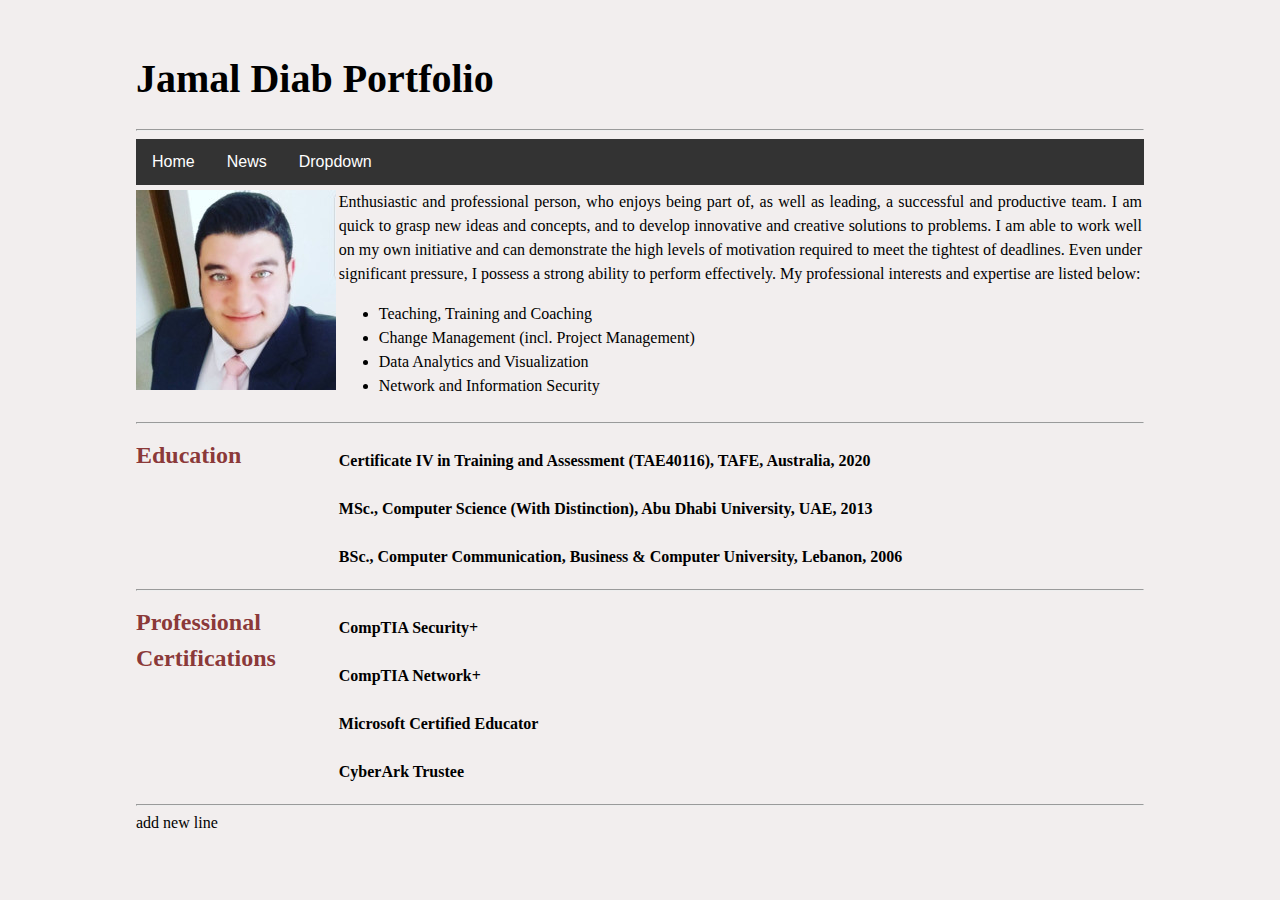
<file: index.html>
<!DOCTYPE html>
<html>
    <head>
        <title>Jamal Diab</title>
        <link rel="stylesheet" href="css/style.css" />
		    <meta name="viewport" content="width=device-width, initial-scale=1.0" />
    </head>

    <body>
        <h1>Jamal Diab Portfolio</h1>
        <hr/>
        
        <div class="navbar">
          <a href="#home">Home</a>
          <a href="#news">News</a>
          <div class="dropdown">
              <button class="dropbtn">Dropdown <i class="fa fa-caret-down"></i> </button>
              <div class="dropdown-content">
                <a href="#">Link 1</a>
                <a href="#">Link 2</a>
                <a href="#">Link 3</a>
              </div>
          </div>
        </div> 
        
        <section class="container">
            <div class="box-left"><img src="img/jamal.jpeg"></div>
            <div class="box-right">
                Enthusiastic and professional person, who enjoys being part of, as well as leading, a successful and productive team. I am quick to grasp new ideas and concepts, and to develop innovative and creative solutions to problems. I am able to work well on my own initiative and can demonstrate the high levels of motivation required to meet the tightest of deadlines. Even under significant pressure, I possess a strong ability to perform effectively. My professional interests and expertise are listed below:
                <ul>
                  <li>Teaching, Training and Coaching</li>
                  <li>Change Management (incl. Project Management)</li>
                  <li>Data Analytics and Visualization</li>
                  <li>Network and Information Security</li>
                </ul>
            </div>
        </section>
        
        <hr/>

        <section class="container">
          <div class="box-left"><h2 id="fontstyle">Education</h2></div>
          <div class="box-right"> 
              <ul class="st">
                <li>Certificate IV in Training and Assessment (TAE40116), TAFE, Australia, 2020</li>
                <li>MSc., Computer Science (With Distinction), Abu Dhabi University, UAE, 2013</li>
                <li>BSc., Computer Communication, Business & Computer University, Lebanon, 2006</li>
              </ul>
          </div>
        </section>
        
        <hr/>
        
        <section class="container">
          <div class="box-left"><h2 id="fontstyle">Professional Certifications</h2></div>
          <div class="box-right"> 
              <ul class="st">
                <li>CompTIA Security+</li>
                <li>CompTIA Network+</li>
                <li>Microsoft Certified Educator</li>
                <li>CyberArk Trustee</li>
              </ul>
          </div>
        </section>
      
        <hr/>
add new line
    </body>

</html>
</file>
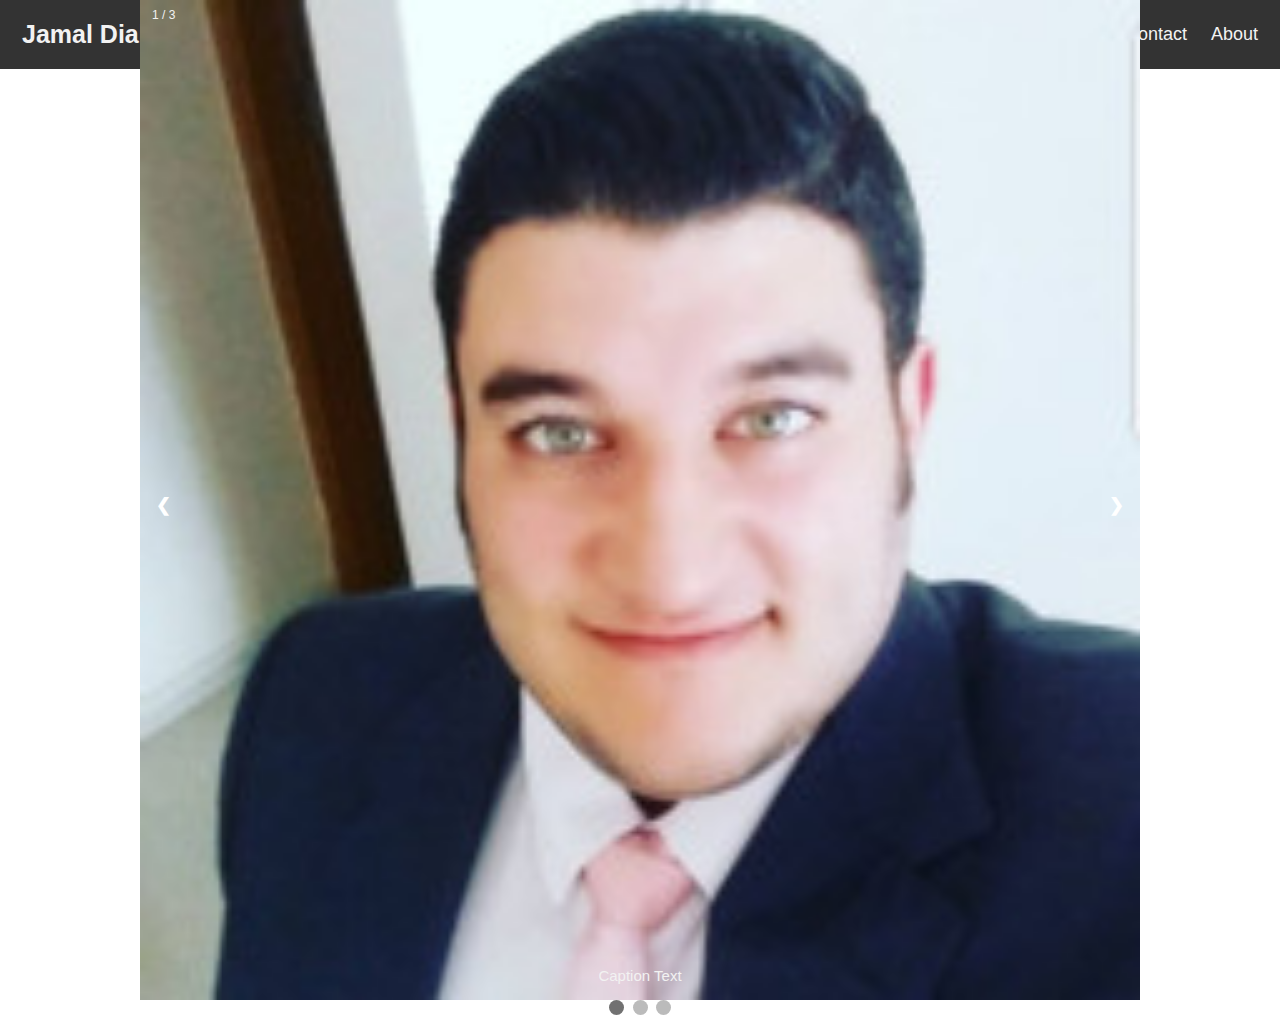
<file: page.html>
<!DOCTYPE html>
<html>
    <head><title>Page</title></head>
    <link rel="stylesheet" href="css/page.css">
    <link rel="stylesheet" href="css/slideshow.css">
    <meta name="viewport" content="width=device-width, initial-scale=1">
    <body>
        <div class="header">
            <a href="#default" class="logo">Jamal Diab</a>
            <div class="header-right">
              <a class="active" href="#home">Home</a>
              <a href="#contact">Contact</a>
              <a href="#about">About</a>
            </div>
        </div>
          
        <div class="slideshow-container">

            <div class="mySlides fade">
              <div class="numbertext">1 / 3</div>
              <img src="img/jamal.jpeg" style="width:100%">
              <div class="text">Caption Text</div>
            </div>
            
            <div class="mySlides fade">
              <div class="numbertext">2 / 3</div>
              <img src="img/jamal.jpeg" style="width:100%">
              <div class="text">Caption Two</div>
            </div>
            
            <div class="mySlides fade">
              <div class="numbertext">3 / 3</div>
              <img src="img/jamal.jpeg" style="width:100%">
              <div class="text">Caption Three</div>
            </div>
            
            <a class="prev" onclick="plusSlides(-1)">&#10094;</a>
            <a class="next" onclick="plusSlides(1)">&#10095;</a>
            
        </div>            
            <div style="text-align:center">
              <span class="dot" onclick="currentSlide(1)"></span> 
              <span class="dot" onclick="currentSlide(2)"></span> 
              <span class="dot" onclick="currentSlide(3)"></span> 
            </div>
            
    <script src="js/slideshow.js"></script>    
    </body> 
</html>
</file>
<file: css/style.css>
body {
  background-color: #f0ebebdf;
  padding: 20px;
  font-family: 'Times New Roman', Times, serif;
  padding-left: 10%;
  padding-right: 10%;
  }

h1 {
  font-size: 40px;
}

ul.st{
  list-style-type: none;
  font-weight: bold;
  margin: 0;
  padding: 0;
  line-height: 3;
}

#fontstyle{
  margin: 0;
  color: rgba(129, 39, 39, 0.918);
}

.container {
  display: flex;
  flex-direction: row;
  justify-content: space-around;
  align-items: flex-start;
  width: 100%;
  }

.box-left {
    padding-top: 0.5%;
    padding-right: 0.2%;
    text-align: justify;
    font-family: 'Times New Roman', Times, serif;
    line-height: 1.5;
    width: 800px;
    flex: 0.5;
  }

.box-right {
    padding-top: 0.5%;
    padding-right: 0.2%;
    text-align: justify;
    font-family: 'Times New Roman', Times, serif;
    line-height: 1.5;
    flex: 2;
  }

/* Navbar container */
.navbar {
  overflow: hidden;
  background-color: #333;
  font-family: Arial;
}

/* Links inside the navbar */
.navbar a {
  float: left;
  font-size: 16px;
  color: white;
  text-align: center;
  padding: 14px 16px;
  text-decoration: none;
}

/* The dropdown container */
.dropdown {
  float: left;
  overflow: hidden;
}

/* Dropdown button */
.dropdown .dropbtn {
  font-size: 16px;
  border: none;
  outline: none;
  color: white;
  padding: 14px 16px;
  background-color: inherit;
  font-family: inherit; /* Important for vertical align on mobile phones */
  margin: 0; /* Important for vertical align on mobile phones */
}

/* Add a red background color to navbar links on hover */
.navbar a:hover, .dropdown:hover .dropbtn {
  background-color: red;
}

/* Dropdown content (hidden by default) */
.dropdown-content {
  display: none;
  position: absolute;
  background-color: #f9f9f9;
  min-width: 160px;
  box-shadow: 0px 8px 16px 0px rgba(0,0,0,0.2);
  z-index: 1;
}


/* Links inside the dropdown */
.dropdown-content a {
  float: none;
  color: black;
  padding: 12px 16px;
  text-decoration: none;
  display: block;
  text-align: left;
}

/* Add a grey background color to dropdown links on hover */
.dropdown-content a:hover {
  background-color: #ddd;
}

/* Show the dropdown menu on hover */
.dropdown:hover .dropdown-content {
  display: block;
}
</file>
<file: css/page.css>
* {box-sizing: border-box;}

body { 
  margin: 0;
  font-family: Arial, Helvetica, sans-serif;
}

.header {
  overflow: hidden;
  background-color: #333;
  padding: 10px 10px;
  position: fixed;
  top: 0;
  width: 100%;
}

.header a {
  float: left;
  color: #f2f2f2;
  text-align: center;
  padding: 12px;
  text-decoration: none;
  font-size: 18px; 
  line-height: 25px;
  border-radius: 4px;
}

.header a.logo {
  font-size: 25px;
  font-weight: bold;
  color: #f2f2f2;
}

.header a:hover {
  background-color: #ddd;
  color: black;
}

.header a.active {
  background-color: dodgerblue;
  color: white;
}

.header-right {
  float: right;
}

@media screen and (max-width: 500px) {
  .header a {
    float: none;
    display: block;
    text-align: left;
  }
  
  .header-right {
    float: none;
  }
}
</file>
<file: css/slideshow.css>
* {box-sizing: border-box}
body {font-family: Verdana, sans-serif; margin:0}
.mySlides {display: none}
img {vertical-align: middle;}

/* Slideshow container */
.slideshow-container {
  max-width: 1000px;
  position: relative;
  margin: auto;
}

/* Next & previous buttons */
.prev, .next {
  cursor: pointer;
  position: absolute;
  top: 50%;
  width: auto;
  padding: 16px;
  margin-top: -22px;
  color: white;
  font-weight: bold;
  font-size: 18px;
  transition: 0.6s ease;
  border-radius: 0 3px 3px 0;
  user-select: none;
}

/* Position the "next button" to the right */
.next {
  right: 0;
  border-radius: 3px 0 0 3px;
}

/* On hover, add a black background color with a little bit see-through */
.prev:hover, .next:hover {
  background-color: rgba(0,0,0,0.8);
}

/* Caption text */
.text {
  color: #f2f2f2;
  font-size: 15px;
  padding: 8px 12px;
  position: absolute;
  bottom: 8px;
  width: 100%;
  text-align: center;
}

/* Number text (1/3 etc) */
.numbertext {
  color: #f2f2f2;
  font-size: 12px;
  padding: 8px 12px;
  position: absolute;
  top: 0;
}

/* The dots/bullets/indicators */
.dot {
  cursor: pointer;
  height: 15px;
  width: 15px;
  margin: 0 2px;
  background-color: #bbb;
  border-radius: 50%;
  display: inline-block;
  transition: background-color 0.6s ease;
}

.active, .dot:hover {
  background-color: #717171;
}

/* Fading animation */
.fade {
  -webkit-animation-name: fade;
  -webkit-animation-duration: 1.5s;
  animation-name: fade;
  animation-duration: 1.5s;
}

@-webkit-keyframes fade {
  from {opacity: .4} 
  to {opacity: 1}
}

@keyframes fade {
  from {opacity: .4} 
  to {opacity: 1}
}

/* On smaller screens, decrease text size */
@media only screen and (max-width: 300px) {
  .prev, .next,.text {font-size: 11px}
}
</file>
